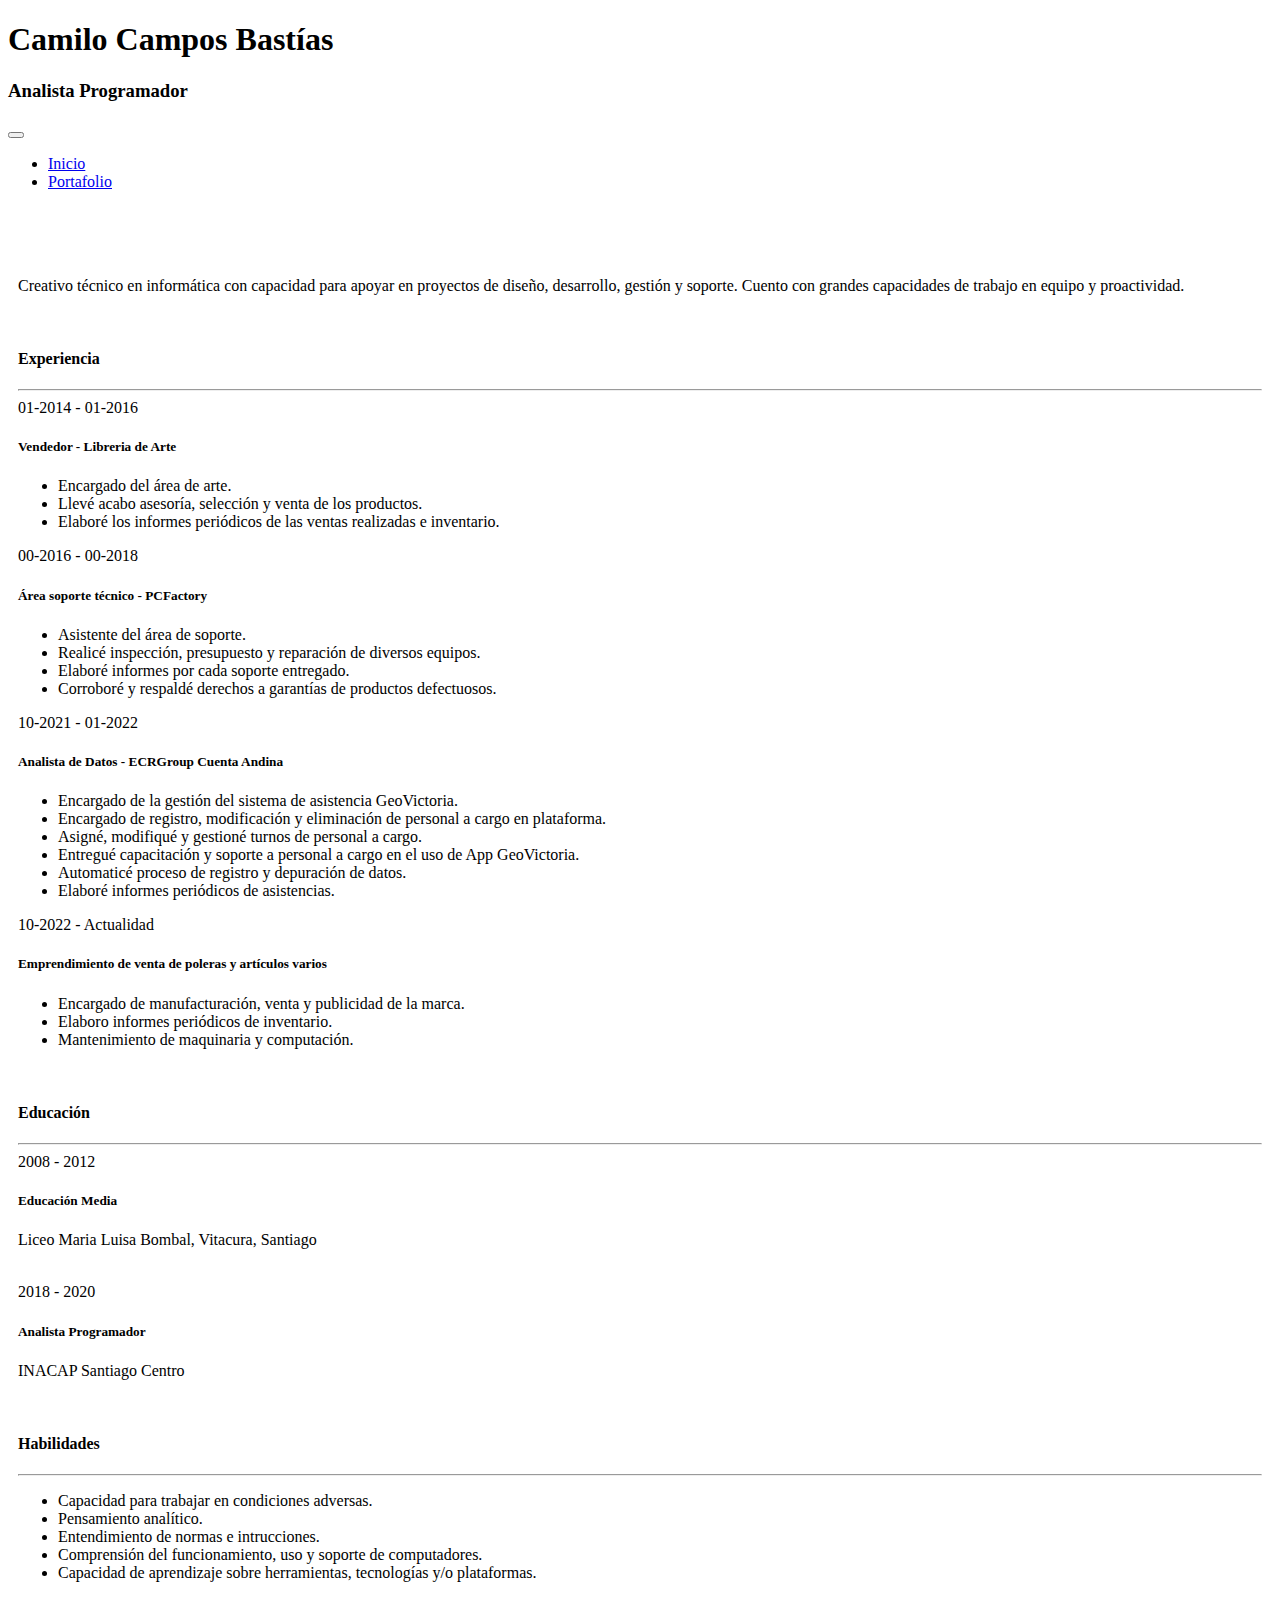
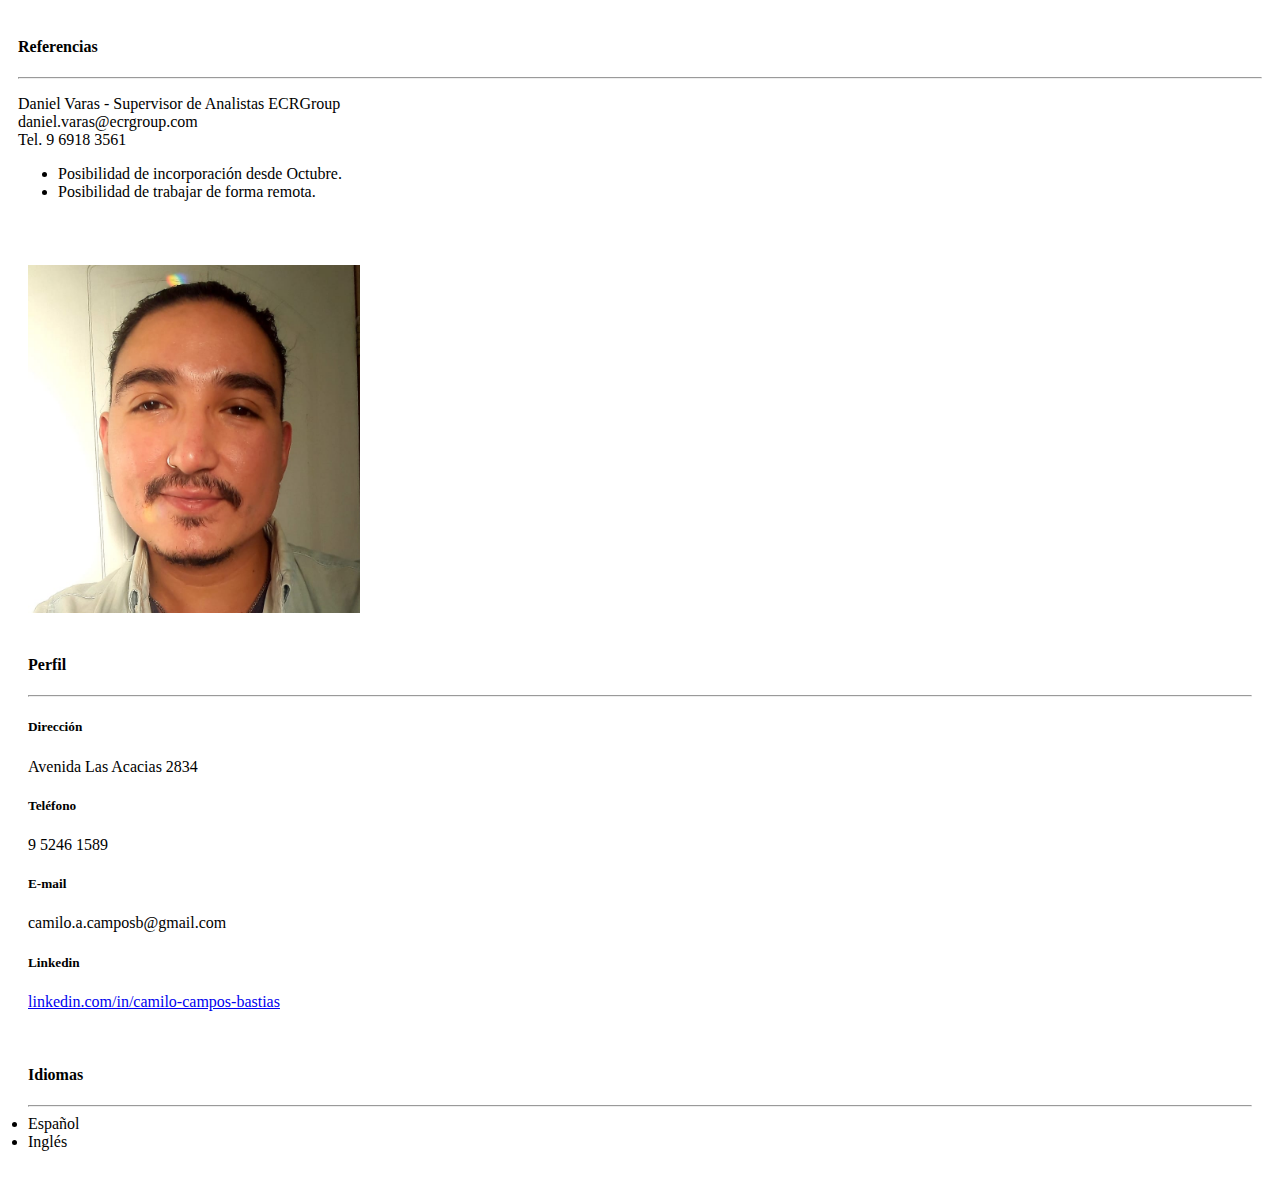
<file: index.html>
<!DOCTYPE html>
<html lang="en">
  <head>
    <meta charset="utf-8" />
    <meta name="viewport" content="width=device-width, initial-scale=1" />
    <link
      href="https://cdn.jsdelivr.net/npm/bootstrap@5.1.3/dist/css/bootstrap.min.css"
      rel="stylesheet"
      integrity="sha384-1BmE4kWBq78iYhFldvKuhfTAU6auU8tT94WrHftjDbrCEXSU1oBoqyl2QvZ6jIW3"
      crossorigin="anonymous"
    />
    <link rel="stylesheet" href="assets/css/style.css" />

    <title>Curriculum</title>
  </head>
  <body>
    <!-- HEADER -->
    <header class="container-fluid bg-dark d-flex justify-content-between align-items-center">
      <div>
        <h1 class="text-light">Camilo Campos Bastías</h1>
        <h3 class="text-light">Analista Programador</h3>
      </div>
      <nav class="navbar navbar-expand-lg navbar-dark bg-dark">
              <button class="navbar-toggler" type="button" data-bs-toggle="collapse" data-bs-target="#navbarSupportedContent" aria-controls="navbarSupportedContent" aria-expanded="false" aria-label="Toggle navigation">
              <span class="navbar-toggler-icon"></span>
              </button>
              <div class="collapse navbar-collapse" id="navbarSupportedContent">
                  <ul class="navbar-nav me-auto mb-2 mb-lg-0 ">
                      <li class="nav-item fw-light">
                      <a class="nav-link text-white"href="./index.html">Inicio</a>
                      </li>
                      <li class="nav-item fw-light">
                      <a class="nav-link text-white" href="./portafolio.html">Portafolio</a>
                      </li>
                  </ul>
              </div>
          </div>
      </nav>
  </header>

    <!-- HEADER END -->
    <!-- CONTENT -->
    <div class="container">
      <div class="row">
        <div class="col-sm-8">
          <div id="desc">
            <p>
              Creativo técnico en informática con capacidad para apoyar en
              proyectos de diseño, desarrollo, gestión y soporte. Cuento con
              grandes capacidades de trabajo en equipo y proactividad.
            </p>
            <br />
            <h4>Experiencia</h4>
            <hr />
            <div class="container">
              <div class="row">
                <div class="col-sm-2">01-2014 - 01-2016</div>
                <div class="col-sm-10">
                  <h5>Vendedor - Libreria de Arte</h5>
                  <ul>
                    <li>Encargado del área de arte.</li>
                    <li>
                      Llevé acabo asesoría, selección y venta de los productos.
                    </li>
                    <li>
                      Elaboré los informes periódicos de las ventas realizadas e
                      inventario.
                    </li>
                  </ul>
                </div>
              </div>
            </div>
            <div class="container">
              <div class="row">
                <div class="col-sm-2">00-2016 - 00-2018</div>
                <div class="col-sm-10">
                  <h5>Área soporte técnico - PCFactory</h5>
                  <ul>
                    <li>Asistente del área de soporte.</li>
                    <li>
                      Realicé inspección, presupuesto y reparación de diversos
                      equipos.
                    </li>
                    <li>Elaboré informes por cada soporte entregado.</li>
                    <li>
                      Corroboré y respaldé derechos a garantías de productos
                      defectuosos.
                    </li>
                  </ul>
                </div>
              </div>
            </div>
            <div class="container">
              <div class="row">
                <div class="col-sm-2">10-2021 - 01-2022</div>
                <div class="col-sm-10">
                  <h5>Analista de Datos - ECRGroup Cuenta Andina</h5>
                  <ul>
                    <li>Encargado de la gestión del sistema de asistencia GeoVictoria.</li>
                    <li>Encargado de registro, modificación y eliminación de personal a cargo en plataforma.</li>
                    <li>Asigné, modifiqué y gestioné turnos de personal a cargo.</li>
                    <li>Entregué capacitación y soporte a personal a cargo en el uso de App GeoVictoria.</li>
                    <li>Automaticé proceso de registro y depuración de datos.</li>
                    <li>Elaboré informes periódicos de asistencias.</li>
                  </ul>
                </div>
              </div>
            </div>
            <div class="container">
              <div class="row">
                <div class="col-sm-2">10-2022 - Actualidad</div>
                <div class="col-sm-10">
                  <h5>Emprendimiento de venta de poleras y artículos varios</h5>
                  <ul>
                    <li>
                      Encargado de manufacturación, venta y publicidad de la
                      marca.
                    </li>
                    <li>Elaboro informes periódicos de inventario.</li>
                    <li>Mantenimiento de maquinaria y computación.</li>
                  </ul>
                </div>
              </div>
            </div>
            <br />

            <h4>Educación</h4>
            <hr />
            <div class="container">
              <div class="row">
                <div class="col-sm-2">2008 - 2012</div>
                <div class="col-sm-10">
                  <h5>Educación Media</h5>
                  <p>Liceo Maria Luisa Bombal, Vitacura, Santiago</p>
                </div>
              </div>
            </div>
            <br />
            <div class="container">
              <div class="row">
                <div class="col-sm-2">2018 - 2020</div>
                <div class="col-sm-10">
                  <h5>Analista Programador</h5>
                  <p>INACAP Santiago Centro</p>
                </div>
              </div>
            </div>
            <br />

            <h4>Habilidades</h4>
            <hr />
            <div class="container">
              <div class="row">
                <div class="col-sm-2"></div>
                <div class="col-sm-10">
                  <ul>
                    <li>Capacidad para trabajar en condiciones adversas.</li>
                    <li>Pensamiento analítico.</li>
                    <li>Entendimiento de normas e intrucciones.</li>
                    <li>
                      Comprensión del funcionamiento, uso y soporte de
                      computadores.
                    </li>
                    <li>Capacidad de aprendizaje sobre herramientas, tecnologías y/o plataformas.</li>

                  </ul>
                </div>
              </div>
            </div>
            <br />

            <h4>Referencias</h4>
            <hr />
            <div class="container">
              <div class="row">
                <div class="col-sm-2"></div>
                <div class="col-sm-10">
                  <p>
                    Daniel Varas - Supervisor de Analistas ECRGroup <br />
                    daniel.varas@ecrgroup.com <br />
                    Tel. 9 6918 3561 <br />
                  </p>
                  <ul>
                    <li>Posibilidad de incorporación desde Octubre.</li>
                    <li>Posibilidad de trabajar de forma remota.</li>
                  </ul>
                </div>
              </div>
            </div>
            <br />
          </div>
        </div>
        <div class="col-sm-4">
          <div id="inner">
            <img src="assets/img/profile.png" class="img-fluid" alt="..." />
            <div class="col">
              <br />
              <h4>Perfil</h4>
              <hr />
              <h5>Dirección</h5>
              <p>Avenida Las Acacias 2834</p>
              <h5>Teléfono</h5>
              <p>9 5246 1589</p>
              <h5>E-mail</h5>
              <p>camilo.a.camposb@gmail.com</p>
              <h5>Linkedin</h5>
              <p>
                <a href="https://www.linkedin.com/in/camilo-campos-bastias/"
                  >linkedin.com/in/camilo-campos-bastias</a
                >
              </p>
              <br />
              <h4>Idiomas</h4>
              <hr />
              <li>Español</li>
              <div class="container">
                <div class="progress">
                  <div
                    class="progress-bar progress-bar-striped bg-success"
                    role="progressbar"
                    style="width: 100%"
                    aria-valuenow="100"
                    aria-valuemin="0"
                    aria-valuemax="100"
                  ></div>
                </div>
              </div>
              <li>Inglés</li>
              <div class="container">
                <div class="progress">
                  <div
                    class="progress-bar progress-bar-striped bg-warning"
                    role="progressbar"
                    style="width: 75%"
                    aria-valuenow="75"
                    aria-valuemin="0"
                    aria-valuemax="100"
                  ></div>
                </div>
              </div>
            </div>
          </div>
        </div>
      </div>
    </div>
    <!-- CONTENT END -->
    <script
      src="https://cdn.jsdelivr.net/npm/bootstrap@5.1.3/dist/js/bootstrap.bundle.min.js"
      integrity="sha384-ka7Sk0Gln4gmtz2MlQnikT1wXgYsOg+OMhuP+IlRH9sENBO0LRn5q+8nbTov4+1p"
      crossorigin="anonymous"
    ></script>
  </body>
</html>
</file>
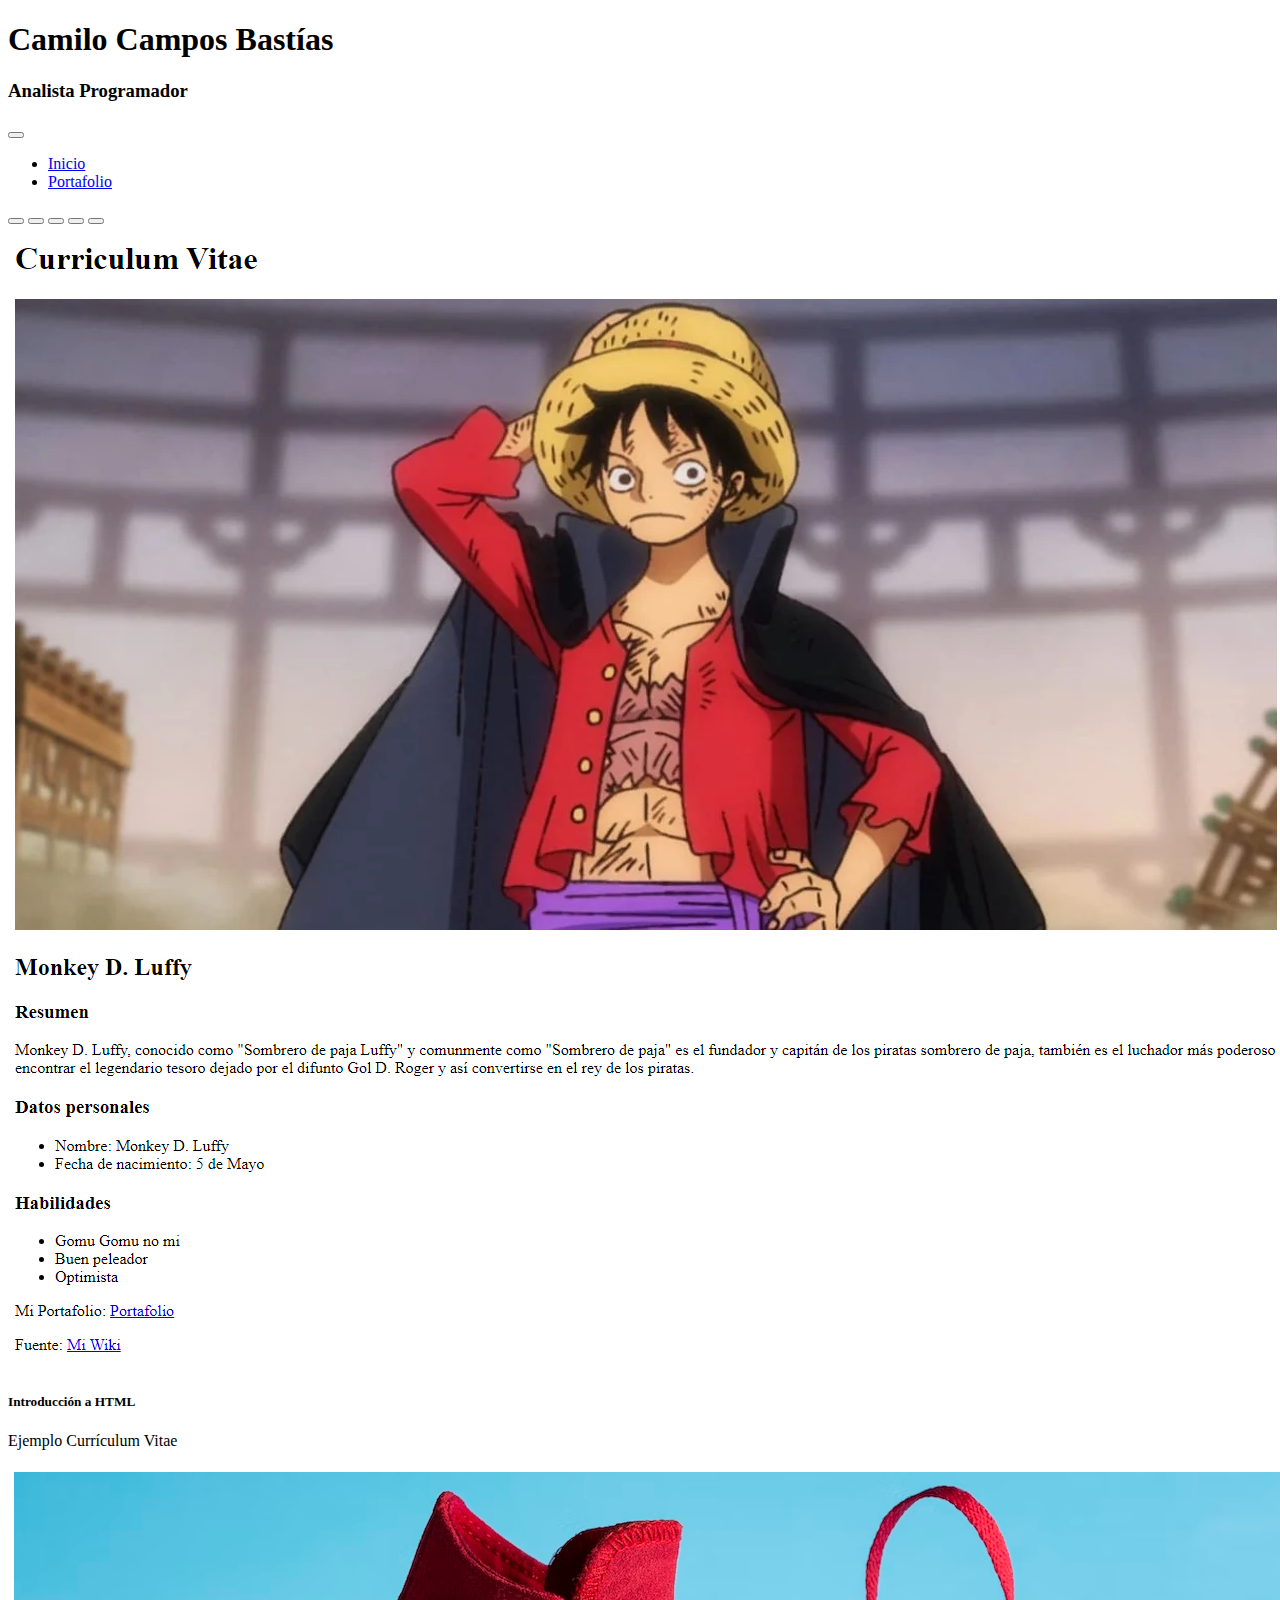
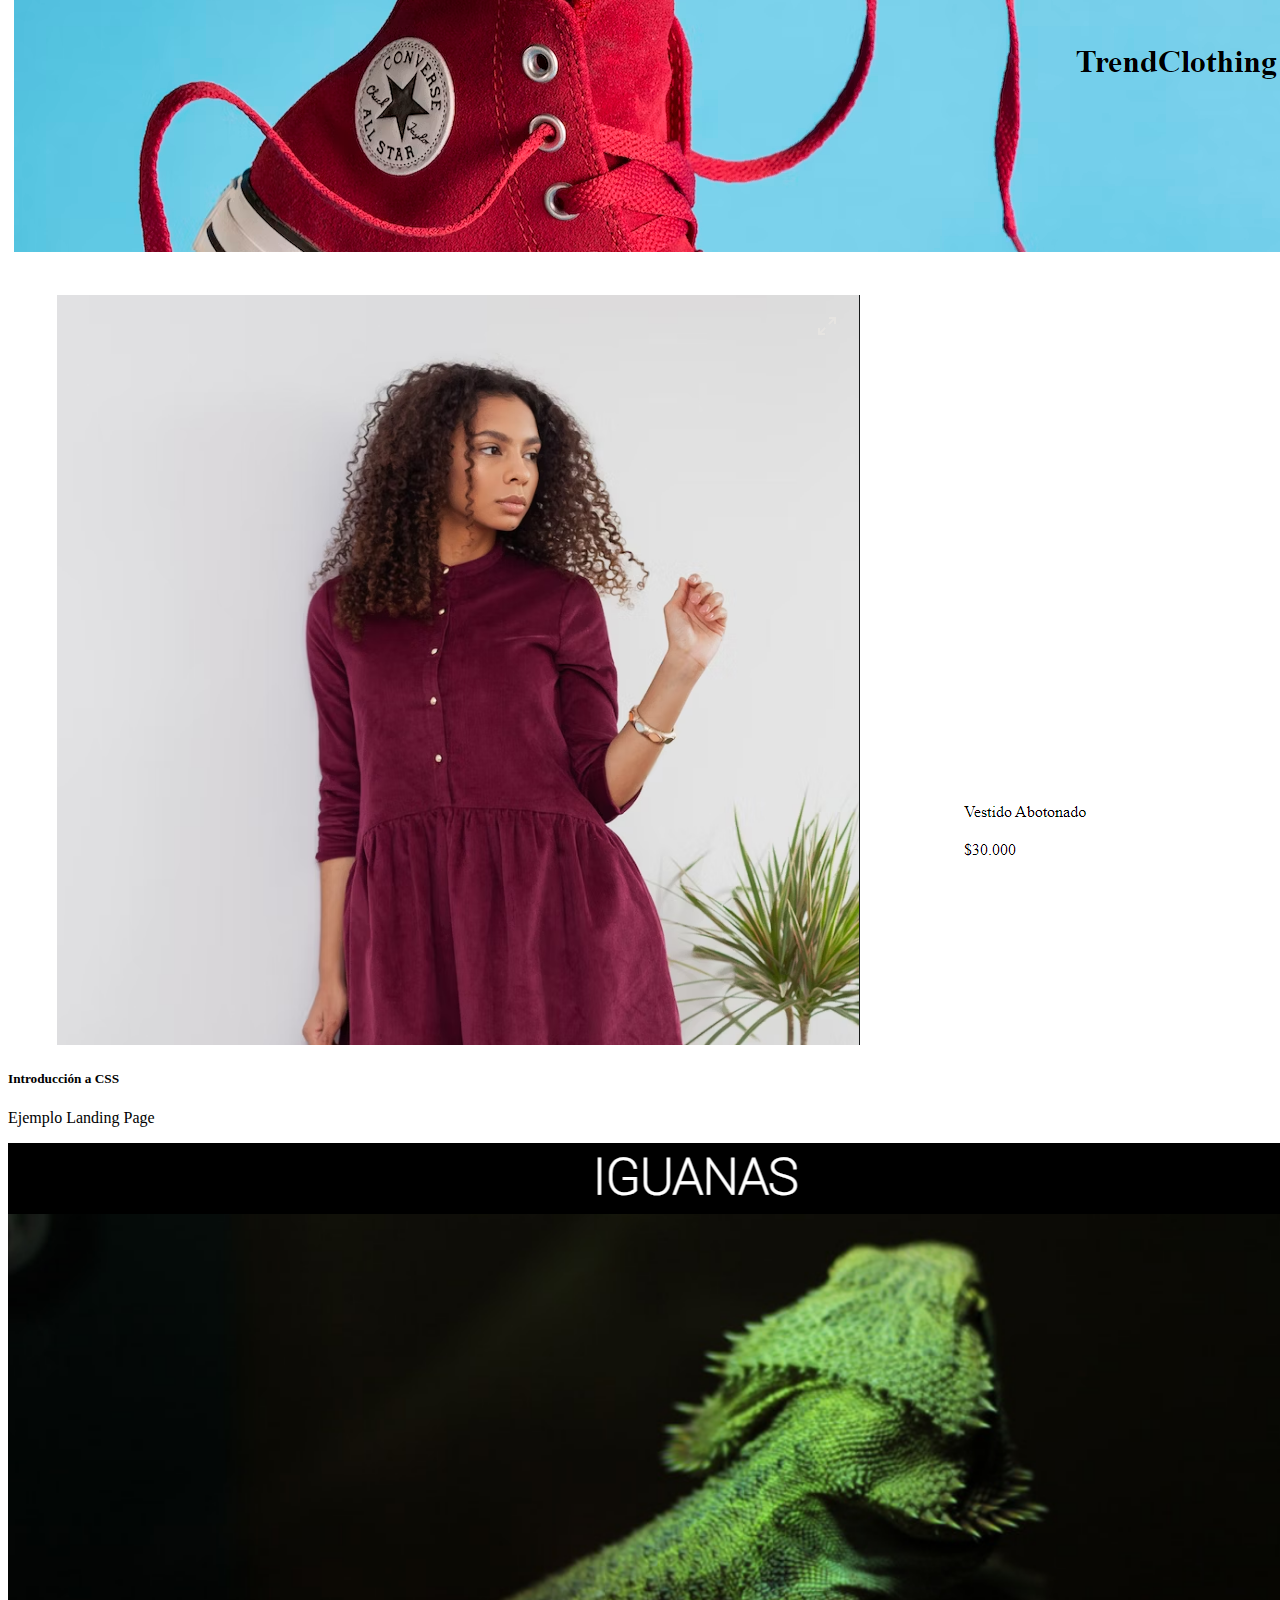
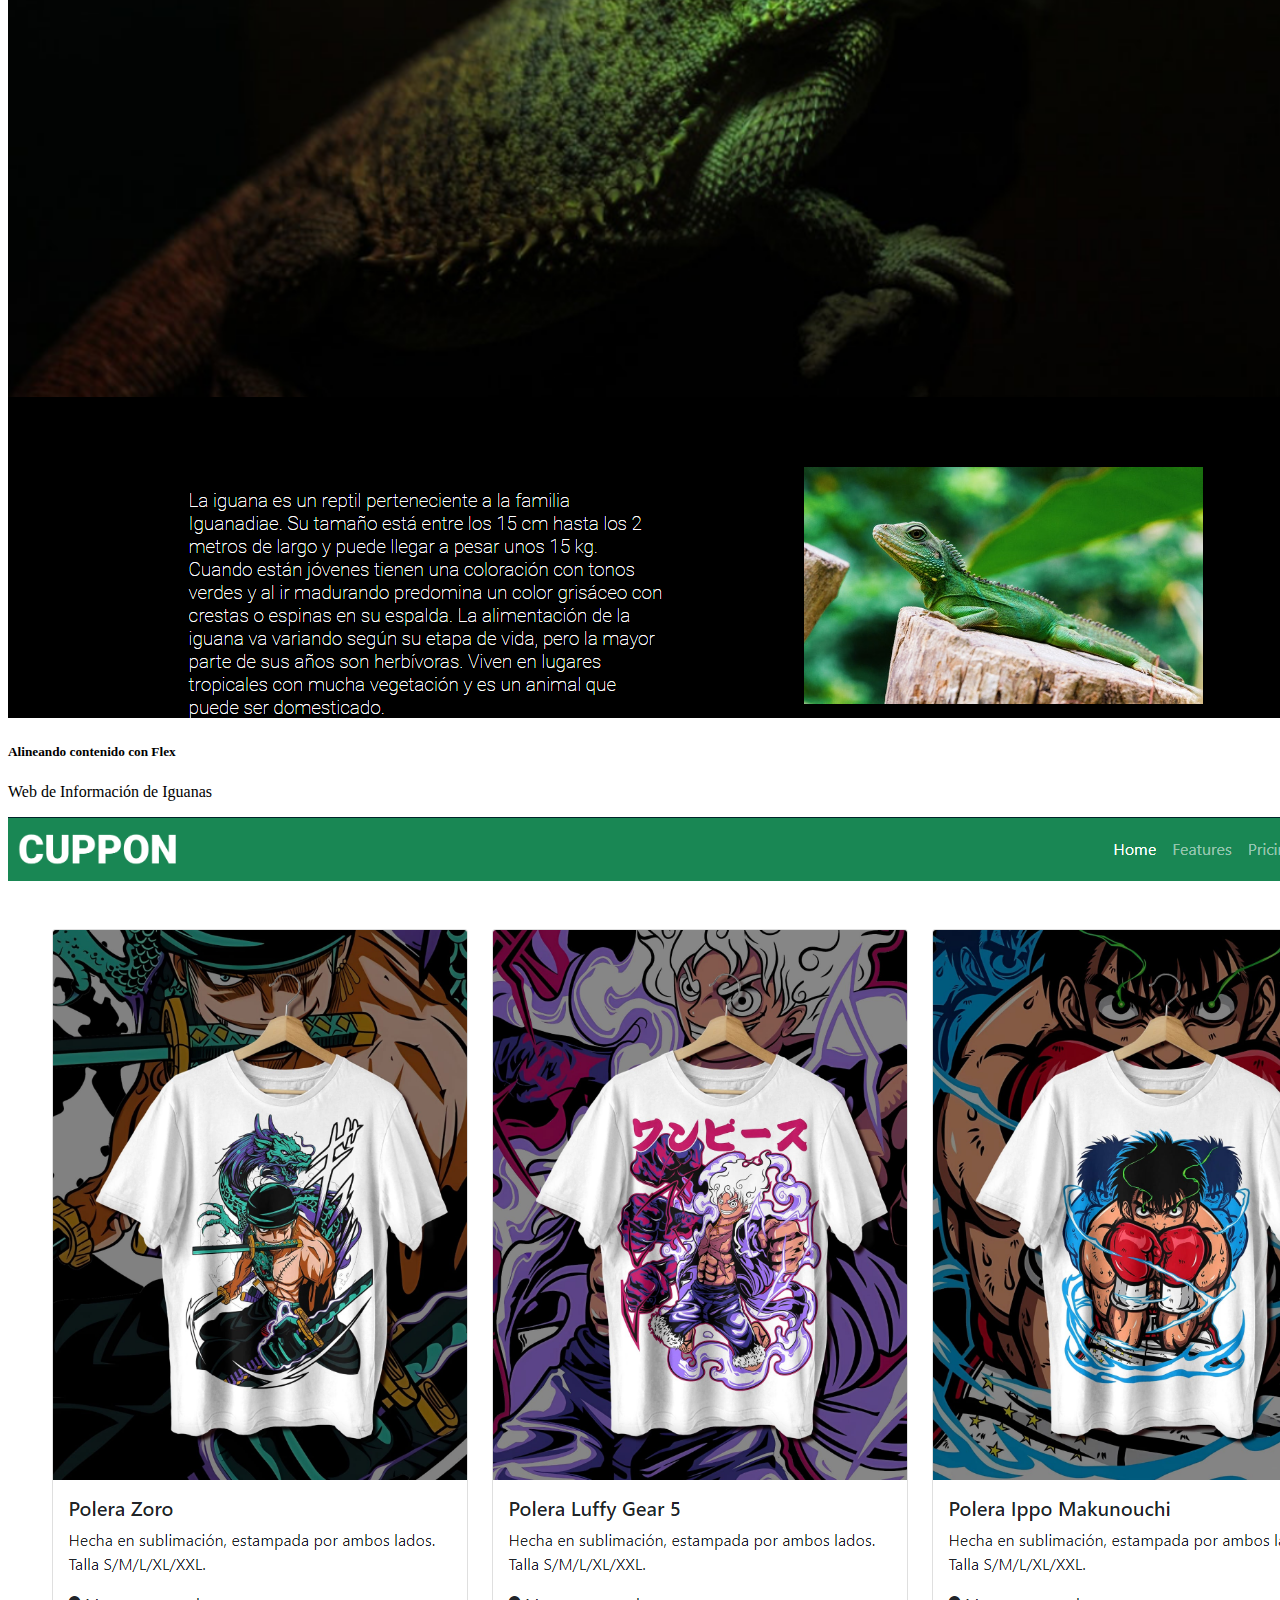
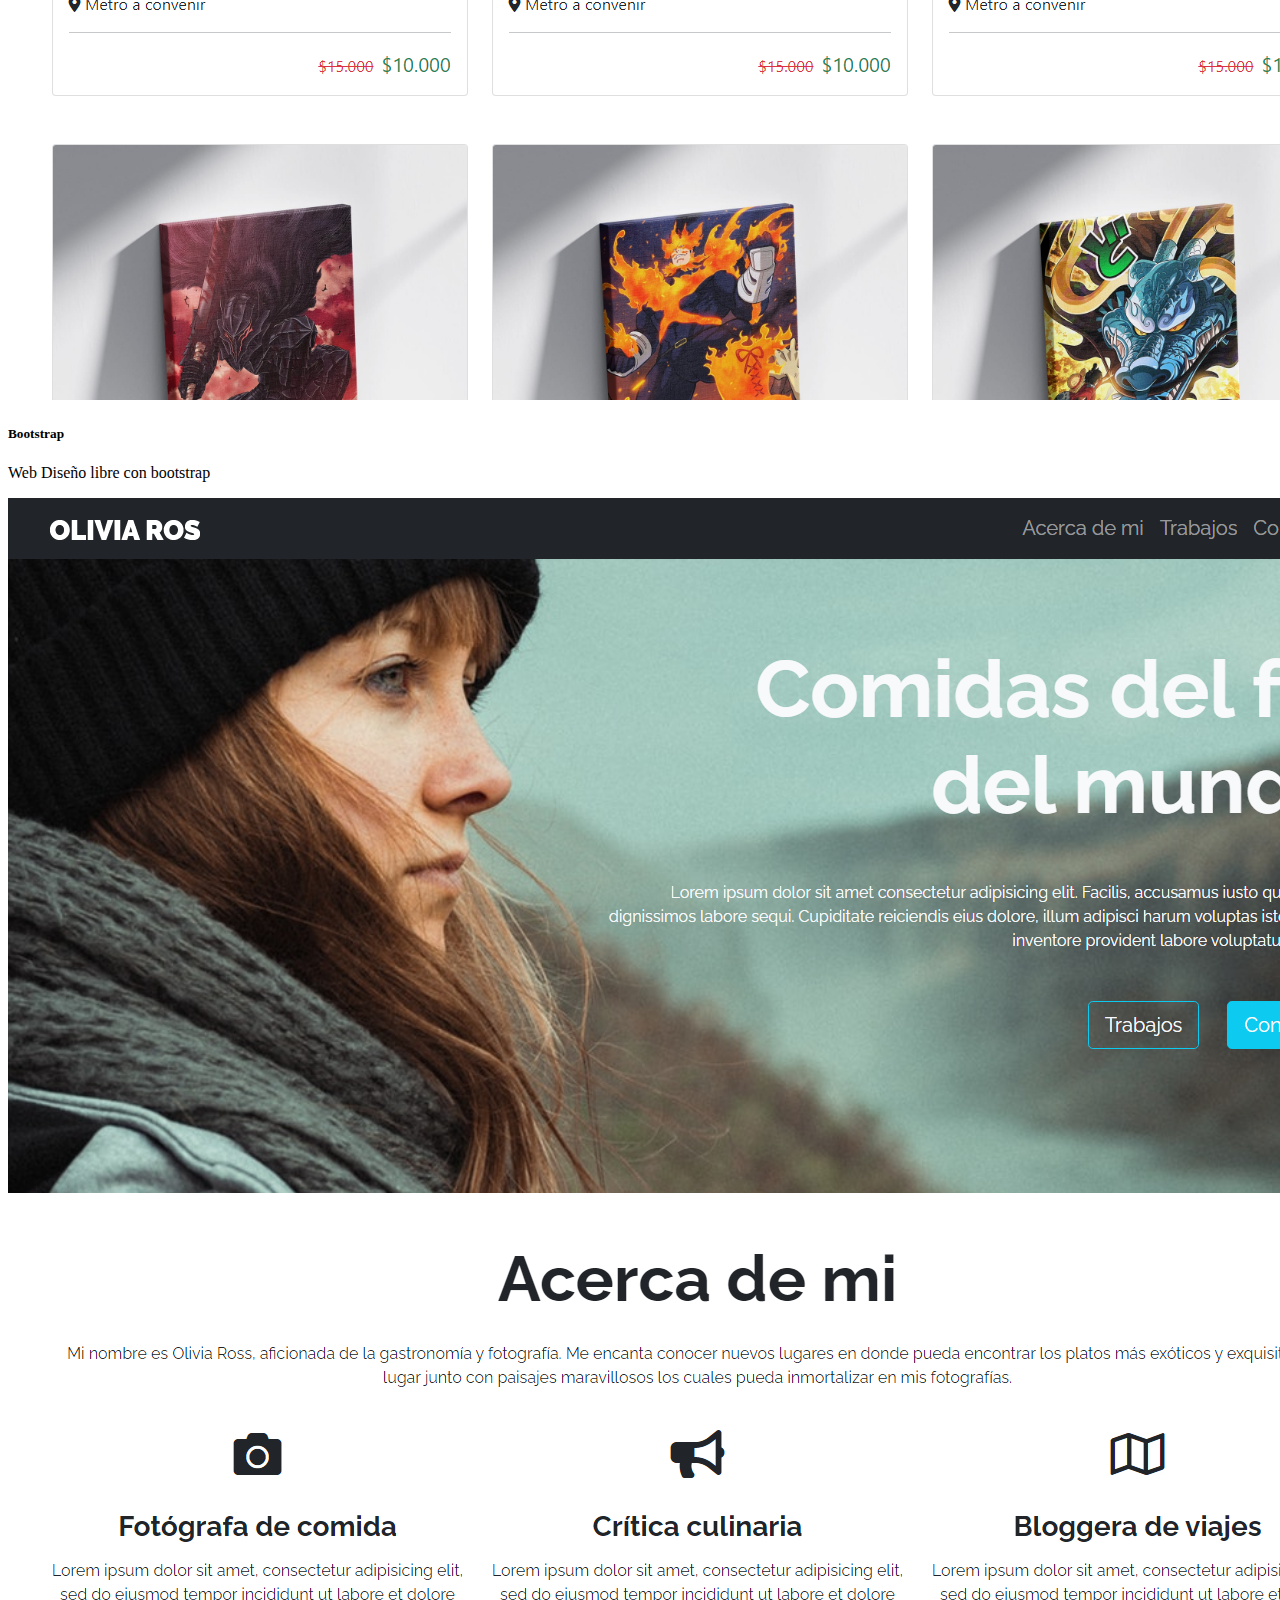
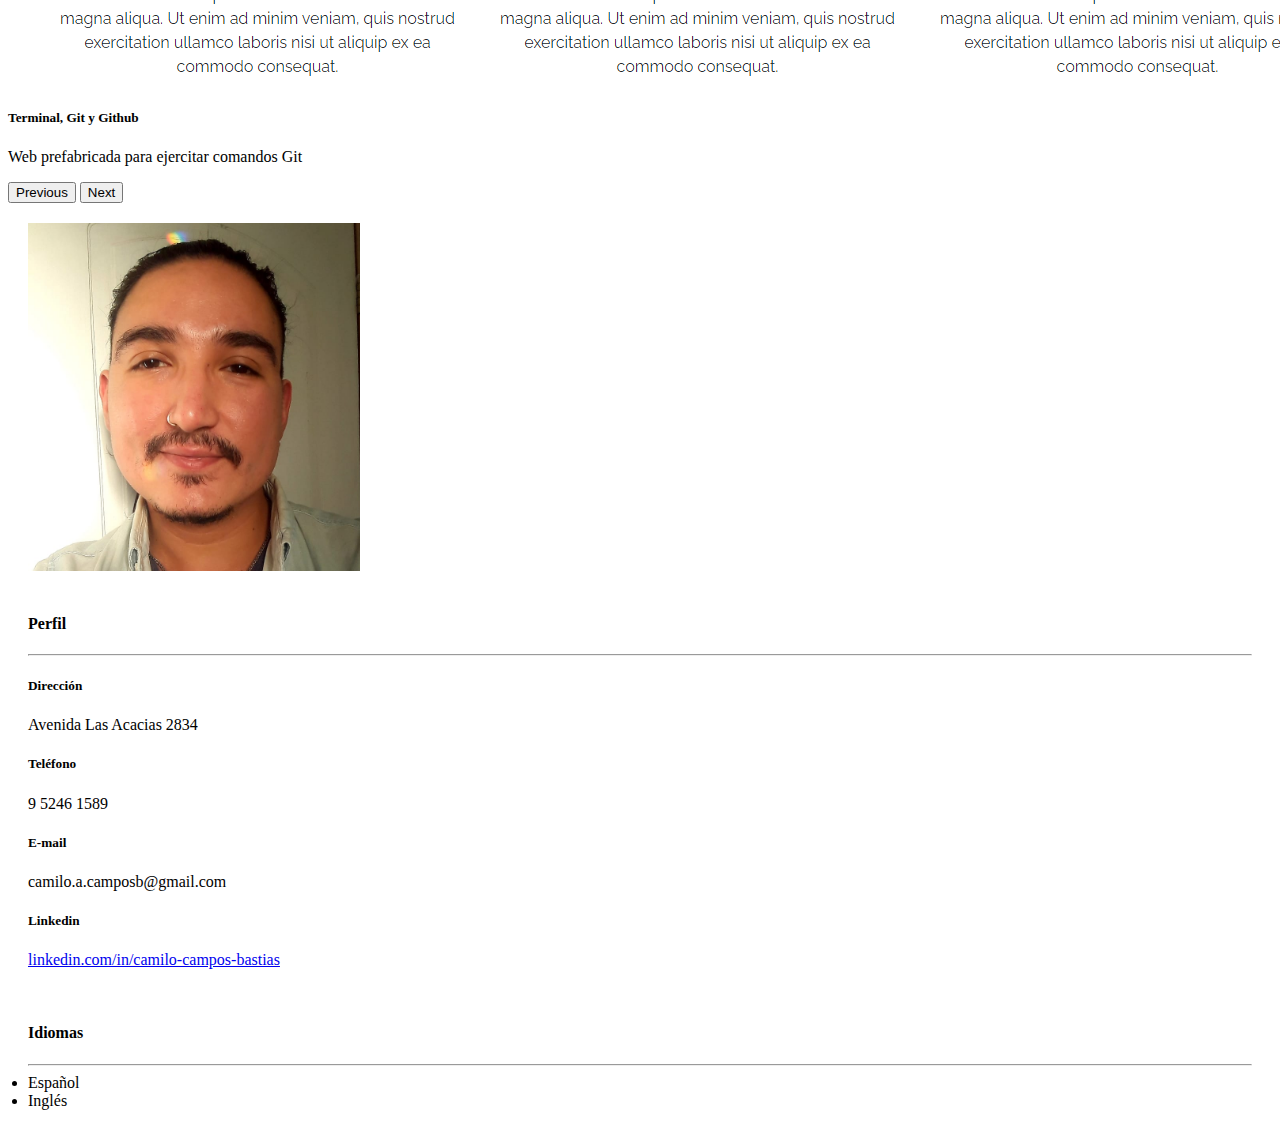
<file: portafolio.html>
<!DOCTYPE html>
<html lang="en">
  <head>
    <meta charset="utf-8" />
    <meta name="viewport" content="width=device-width, initial-scale=1" />
    <link
      href="https://cdn.jsdelivr.net/npm/bootstrap@5.1.3/dist/css/bootstrap.min.css"
      rel="stylesheet"
      integrity="sha384-1BmE4kWBq78iYhFldvKuhfTAU6auU8tT94WrHftjDbrCEXSU1oBoqyl2QvZ6jIW3"
      crossorigin="anonymous"
    />
    <link rel="stylesheet" href="assets/css/style.css" />

    <title>Portafolio</title>
  </head>
  <body>
    <header class="container-fluid bg-dark d-flex justify-content-between align-items-center">
      <div>
        <h1 class="text-light">Camilo Campos Bastías</h1>
        <h3 class="text-light">Analista Programador</h3>
      </div>
      <nav class="navbar navbar-expand-lg navbar-dark bg-dark">
              <button class="navbar-toggler" type="button" data-bs-toggle="collapse" data-bs-target="#navbarSupportedContent" aria-controls="navbarSupportedContent" aria-expanded="false" aria-label="Toggle navigation">
              <span class="navbar-toggler-icon"></span>
              </button>
              <div class="collapse navbar-collapse" id="navbarSupportedContent">
                  <ul class="navbar-nav me-auto mb-2 mb-lg-0 ">
                      <li class="nav-item fw-light">
                      <a class="nav-link text-white"href="./index.html">Inicio</a>
                      </li>
                      <li class="nav-item fw-light">
                      <a class="nav-link text-white" href="./portafolio.html">Portafolio</a>
                      </li>
                  </ul>
              </div>
          </div>
      </nav>
  </header>
    <!-- HEADER END -->
    <!-- CONTENT -->
    <div class="container">
      <div class="row">
        <div class="col-sm-9">
          <div id="carouselExampleDark" class="carousel carousel-dark slide" data-bs-ride="carousel">
            <div class="carousel-indicators">
              <button type="button" data-bs-target="#carouselExampleDark" data-bs-slide-to="0" class="active" aria-current="true" aria-label="Slide 1"></button>
              <button type="button" data-bs-target="#carouselExampleDark" data-bs-slide-to="1" aria-label="Slide 2"></button>
              <button type="button" data-bs-target="#carouselExampleDark" data-bs-slide-to="2" aria-label="Slide 3"></button>
              <button type="button" data-bs-target="#carouselExampleDark" data-bs-slide-to="3" aria-label="Slide 4"></button>
              <button type="button" data-bs-target="#carouselExampleDark" data-bs-slide-to="4" aria-label="Slide 5"></button>
            </div>
            <div class="carousel-inner">
              <div class="carousel-item active" data-bs-interval="10000">
                <img src="assets/img/trabajo-1.png" class="d-block w-100" alt="...">
                <div class="carousel-caption d-none d-md-block">
                  <h5>Introducción a HTML</h5>
                  <p>Ejemplo Currículum Vitae</p>
                </div>
              </div>
              <div class="carousel-item" data-bs-interval="8000">
                <img src="assets/img/trabajo-2.png" class="d-block w-100" alt="...">
                <div class="carousel-caption d-none d-md-block">
                  <h5>Introducción a CSS</h5>
                  <p>Ejemplo Landing Page</p>
                </div>
              </div>
              <div class="carousel-item" data-bs-interval="6000">
                <img src="assets/img/trabajo-3.png" class="d-block w-100" alt="...">
                <div class="carousel-caption d-none d-md-block">
                  <h5 class="text-light">Alineando contenido con Flex</h5>
                  <p class="text-light">Web de Información de Iguanas</p>
                </div>
              </div>
              <div class="carousel-item" data-bs-interval="4000">
                <img src="assets/img/trabajo-4.png" class="d-block w-100" alt="...">
                <div class="carousel-caption d-none d-md-block">
                  <h5 class="text-light">Bootstrap</h5>
                  <p class="text-light">Web Diseño libre con bootstrap</p>
                </div>
              </div>
              <div class="carousel-item">
                <img src="assets/img/trabajo-5.png" class="d-block w-100" alt="...">
                <div class="carousel-caption d-none d-md-block">
                  <h5>Terminal, Git y Github</h5>
                  <p>Web prefabricada para ejercitar comandos Git</p>
                </div>
              </div>
            </div>
            <button class="carousel-control-prev" type="button" data-bs-target="#carouselExampleDark" data-bs-slide="prev">
              <span class="carousel-control-prev-icon" aria-hidden="true"></span>
              <span class="visually-hidden">Previous</span>
            </button>
            <button class="carousel-control-next" type="button" data-bs-target="#carouselExampleDark" data-bs-slide="next">
              <span class="carousel-control-next-icon" aria-hidden="true"></span>
              <span class="visually-hidden">Next</span>
            </button>
          </div>
        </div>
        <div class="col-sm-3">
          <div id="inner">
            <img src="assets/img/profile.png" class="img-fluid" alt="..." />
            <div class="col">
              <br />
              <h4>Perfil</h4>
              <hr />
              <h5>Dirección</h5>
              <p>Avenida Las Acacias 2834</p>
              <h5>Teléfono</h5>
              <p>9 5246 1589</p>
              <h5>E-mail</h5>
              <p>camilo.a.camposb@gmail.com</p>
              <h5>Linkedin</h5>
              <p>
                <a href="https://www.linkedin.com/in/camilo-campos-bastias/"
                  >linkedin.com/in/camilo-campos-bastias</a
                >
              </p>
              <br />
              <h4>Idiomas</h4>
              <hr />
              <li>Español</li>
              <div class="container">
                <div class="progress">
                  <div
                    class="progress-bar progress-bar-striped bg-success"
                    role="progressbar"
                    style="width: 100%"
                    aria-valuenow="100"
                    aria-valuemin="0"
                    aria-valuemax="100"
                  ></div>
                </div>
              </div>
              <li>Inglés</li>
              <div class="container">
                <div class="progress">
                  <div
                    class="progress-bar progress-bar-striped bg-warning"
                    role="progressbar"
                    style="width: 75%"
                    aria-valuenow="75"
                    aria-valuemin="0"
                    aria-valuemax="100"
                  ></div>
                </div>
              </div>
            </div>
          </div>
        </div>
      </div>
    </div>
    <!-- CONTENT END -->
    <script
      src="https://cdn.jsdelivr.net/npm/bootstrap@5.1.3/dist/js/bootstrap.bundle.min.js"
      integrity="sha384-ka7Sk0Gln4gmtz2MlQnikT1wXgYsOg+OMhuP+IlRH9sENBO0LRn5q+8nbTov4+1p"
      crossorigin="anonymous"
    ></script>
  </body>
</html>
</file>
<file: assets/css/style.css>
#inner{
    padding: 20px;
}

#desc{
    margin-top: 60px;
    padding: 10px;
}
</file>
